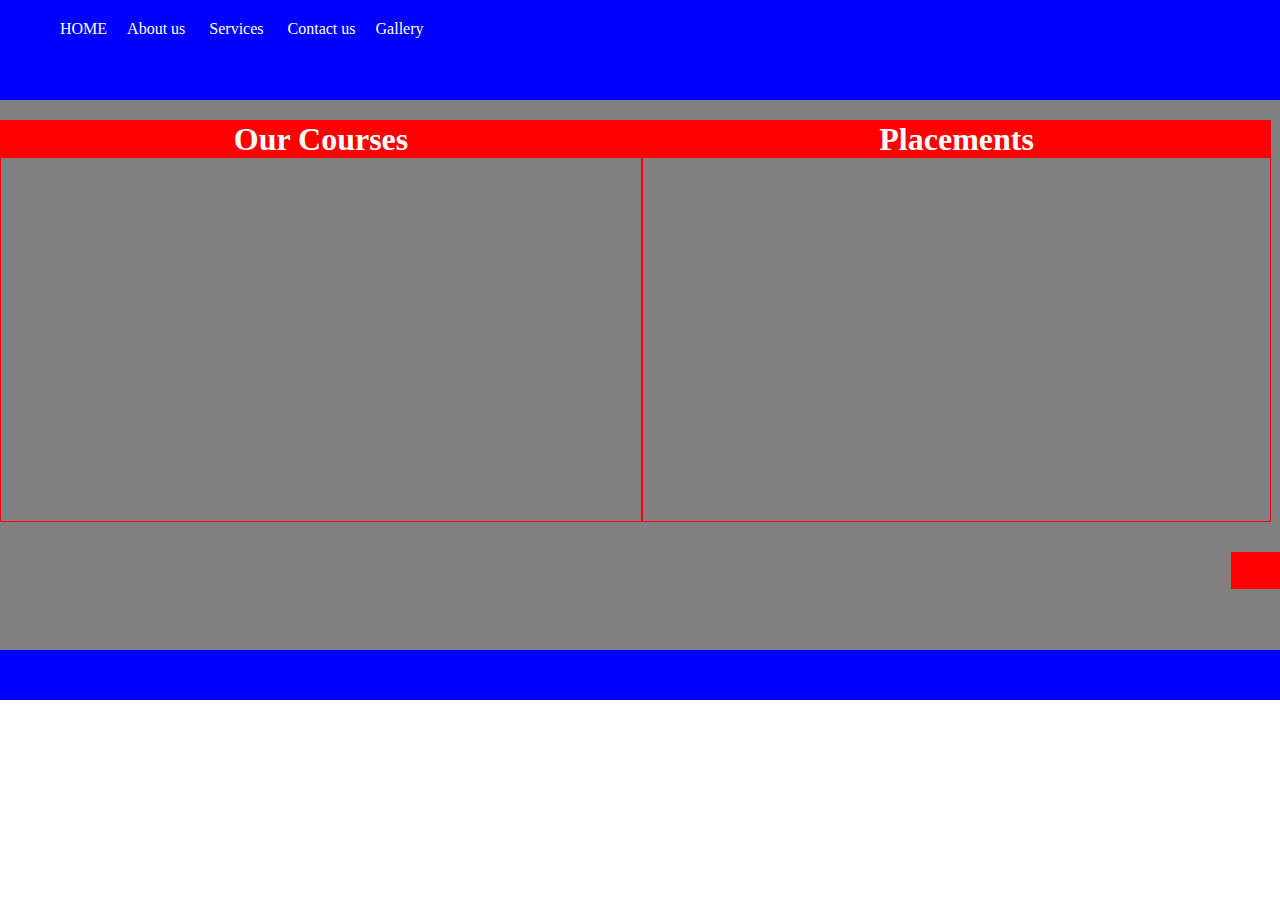
<file: scs/index.html>
<!DOCTYPE html>
<html>
<head>
	<title>Welcome in HOME PAGE</title>
	<link href="style.css" type="text/css" rel="stylesheet" />
</head>
<body>
<header>
<nav>
   <ul><li><a href="index.html">HOME</a>
  <li><a href="about.html">About us</a>


   </li>
   <li><a href="service.html">Services</a></li>

   <li><a href="contact.html">Contact us</a>
  	<li><a href="gallery.html">Gallery</a>
  	

   </li>

   </li>
</nav>
</header>
<section>
	
	<div id="part1">
    <h1>Our Courses</h1>

	</div>
	<div id="part2">
    <h1>Placements</h1>
	</div>

	<div id="part3">
   <marquee><h1>BE Industrial Training Session is starting soon</h1></marquee>
	</div>
</section>

<footer>


</footer>
</body>
</html>
</file>
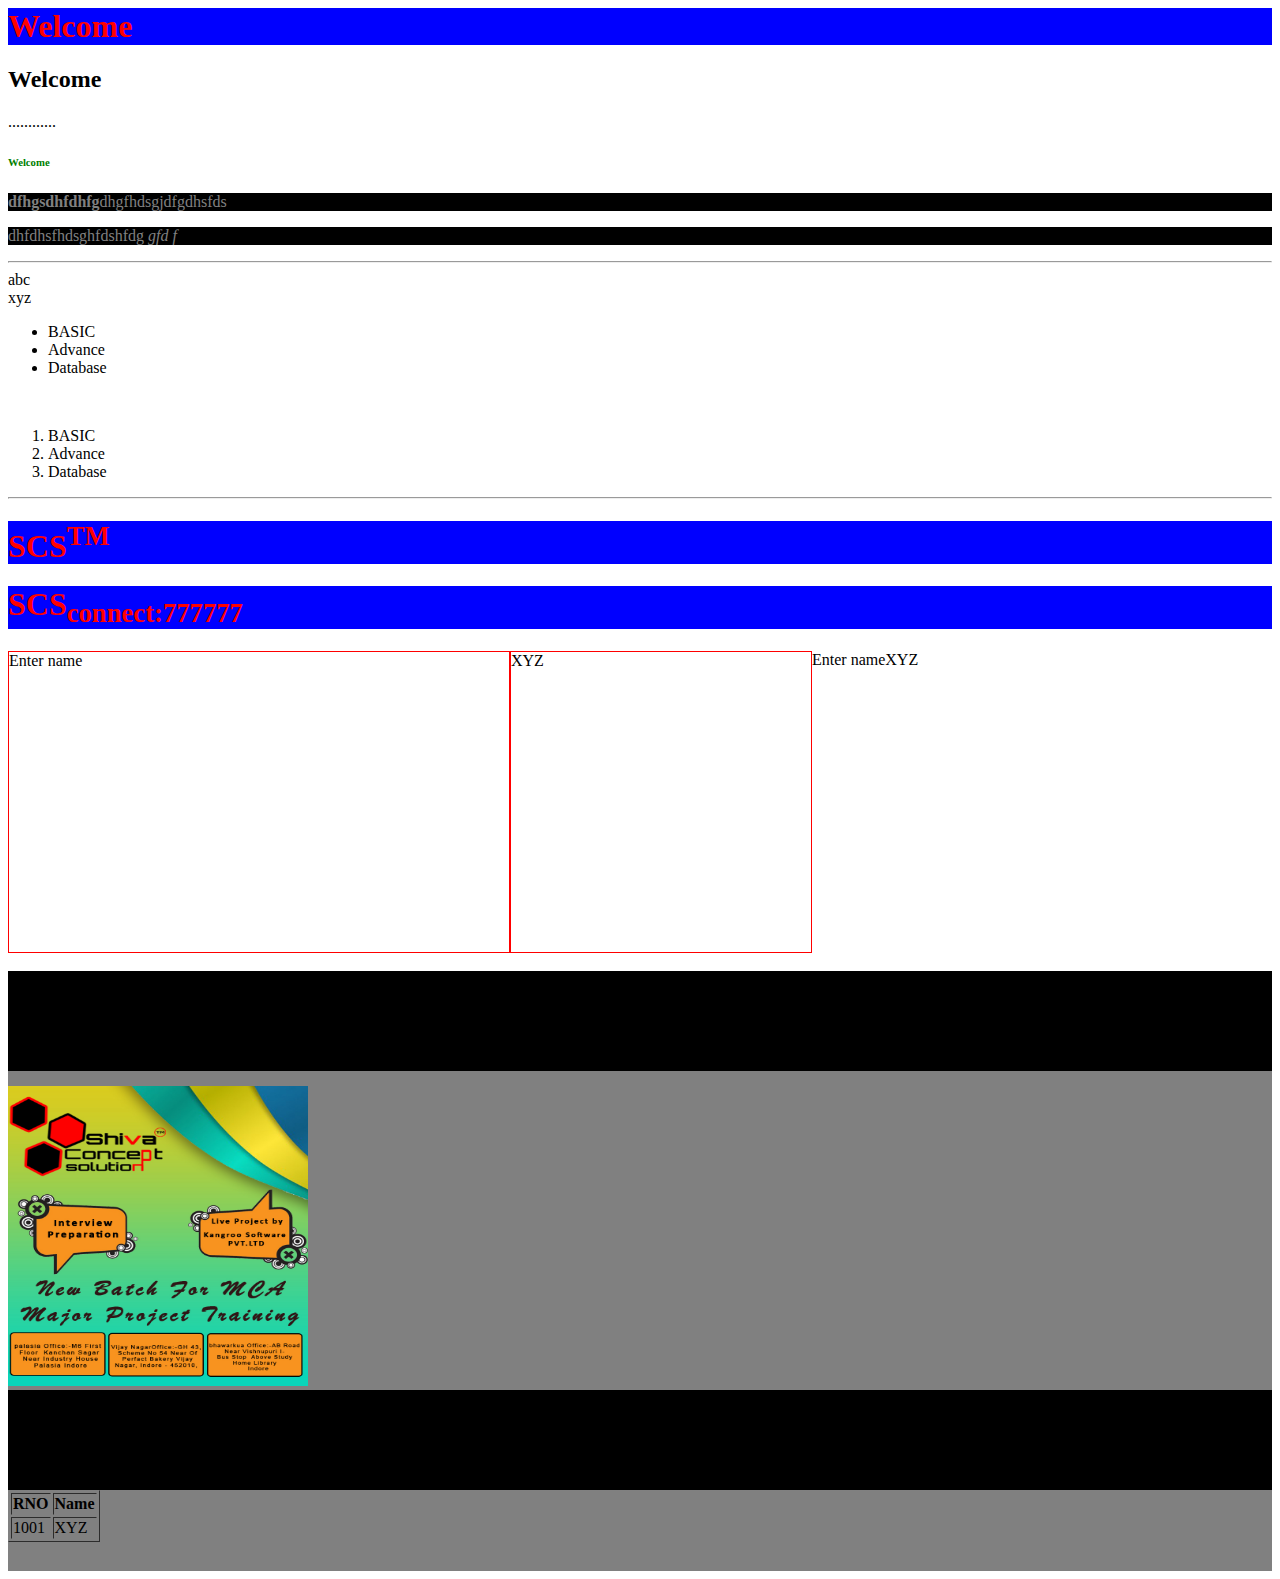
<file: html2/demo1.html>
<html>
<head>
<title></title>
<meta >
<style type="text/css">
h1
{
   color:red;
   background-color:blue;
}
h6
{
color:green;
}
p
{
   color:gray;
    background-color:black;
}

header
{
    height:100px;
    background-color:black;
}
section
{
    height:500px;
    background-color:gray;
}
footer
{
    height:100px;
    background-color:black;
}
</style>
<script >

</script>
</head>
<body>
 <h1>Welcome</h1>
 <h2>Welcome</h2>
 ............

<h6>Welcome</h6>

<p><b>dfhgsdhfdhfg</b>dhgfhdsgjdfgdhsfds</p>
<p>dhfdhsfhdsghfdshfdg <i>gfd f</i></p>
<hr>
abc
<br>
xyz
<br>
<ul>
<li>BASIC</li>
<li>Advance</li>
<li>Database</li>
</ul>
<br>
<ol>
<li>BASIC</li>
<li>Advance</li>
<li>Database</li>
</ol>
<hr>

<h1>SCS<sup>TM</sup></h1>
<h1>SCS<sub>connect:777777</sub></h1>

<span>Enter name</span><span>XYZ</span>

<div style="width:500px;height:300px;border:1px solid red;float:left; ">Enter name</div><div style="width:300px;height:300px;border:1px solid red;float:left; ">XYZ</div>
<div style="clear:left"></div>

<br>
<header>
</header>
<section>
<img src="banner-2.jpg"  width="300" height="300"/>
<iframe width="560" height="315" src="https://www.youtube.com/embed/0XvKdV-Axi4" frameborder="0" allow="accelerometer; autoplay; encrypted-media; gyroscope; picture-in-picture" allowfullscreen></iframe>
<table border="1">
<tr><th>RNO</th><th>Name</th></tr>
<tr><td>1001</td><td>XYZ</td></tr>

</section>

<footer>

</footer>

</body>
</html>
</file>
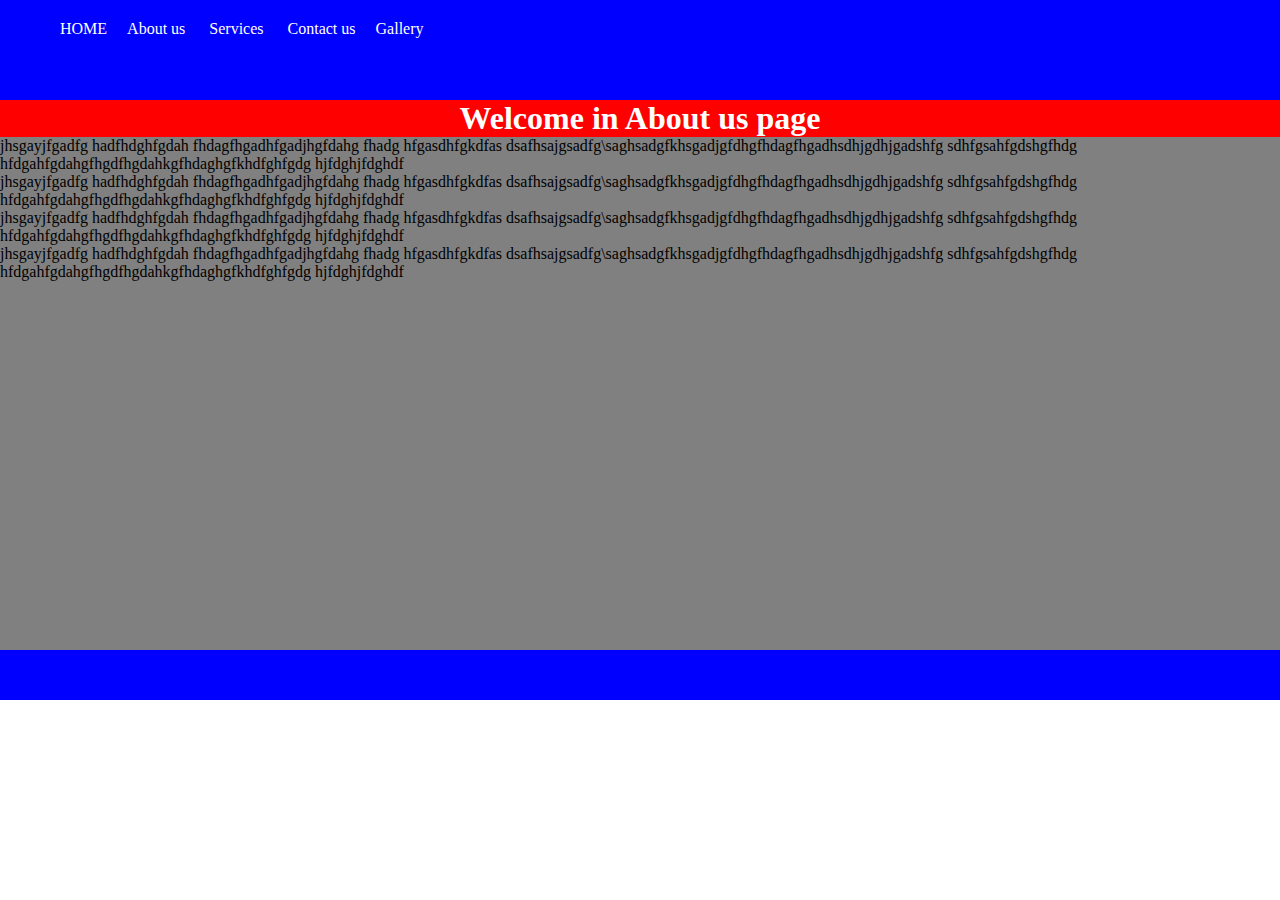
<file: scs/about.html>
<!DOCTYPE html>
<html>
<head>
	<title>Welcome in HOME PAGE</title>
	<link href="style.css" type="text/css" rel="stylesheet" />
</head>
<body>
<header>
<nav>
   <ul><li><a href="index.html">HOME</a>
  <li><a href="about.html">About us</a>


   </li>
   <li><a href="service.html">Services</a></li>

   <li><a href="contact.html">Contact us</a>
  	<li><a href="gallery.html">Gallery</a>
  	

   </li>

   </li>
</nav>
</header>
<section>
	
  <h1>Welcome in About us page</h1>

  <p>
    jhsgayjfgadfg hadfhdghfgdah fhdagfhgadhfgadjhgfdahg fhadg hfgasdhfgkdfas
    dsafhsajgsadfg\saghsadgfkhsgadjgfdhgfhdagfhgadhsdhjgdhjgadshfg 
    sdhfgsahfgdshgfhdg hfdgahfgdahgfhgdfhgdahkgfhdaghgfkhdfghfgdg hjfdghjfdghdf

  </p>
  <p>
    jhsgayjfgadfg hadfhdghfgdah fhdagfhgadhfgadjhgfdahg fhadg hfgasdhfgkdfas
    dsafhsajgsadfg\saghsadgfkhsgadjgfdhgfhdagfhgadhsdhjgdhjgadshfg 
    sdhfgsahfgdshgfhdg hfdgahfgdahgfhgdfhgdahkgfhdaghgfkhdfghfgdg hjfdghjfdghdf

  </p>
  <p>
    jhsgayjfgadfg hadfhdghfgdah fhdagfhgadhfgadjhgfdahg fhadg hfgasdhfgkdfas
    dsafhsajgsadfg\saghsadgfkhsgadjgfdhgfhdagfhgadhsdhjgdhjgadshfg 
    sdhfgsahfgdshgfhdg hfdgahfgdahgfhgdfhgdahkgfhdaghgfkhdfghfgdg hjfdghjfdghdf

  </p>
  <p>
    jhsgayjfgadfg hadfhdghfgdah fhdagfhgadhfgadjhgfdahg fhadg hfgasdhfgkdfas
    dsafhsajgsadfg\saghsadgfkhsgadjgfdhgfhdagfhgadhsdhjgdhjgadshfg 
    sdhfgsahfgdshgfhdg hfdgahfgdahgfhgdfhgdahkgfhdaghgfkhdfghfgdg hjfdghjfdghdf

  </p>
</section>

<footer>


</footer>
</body>
</html>
</file>
<file: scs/style.css>
*
{
	margin: 0px;
}
header
{
	height: 100px;
	background-color: blue;
	color:white;
}
nav
{
	padding-top: 20px;
}
nav ul li
{
	display: inline-block;
	margin-left: 20px;
}
nav ul li a
{
	color:white;
	text-decoration: none;
}

section
{
     height: 550px;
     background-color: gray;

}
footer
{
	height: 50px;
	background-color: blue;

}

#part1
{
   height: 400px;
   margin-top: 20px;
   width:50%;
   border:1px solid red;
   float: left;
}
#part2
{
   height: 400px;
   margin-top: 20px;
   width:49%;
   border:1px solid red;
   float: left;
}
#part3
{
	clear: left;
    padding-top: 30px;


}
h1
{
	background-color: red;
	color:white;
	text-align: center;
}

.gal
{

	width: 200px;
	height:200px;
    float: left;
    margin-left: 30px;
    margin-top: 30px;
    border:1px solid red;
}
</file>
